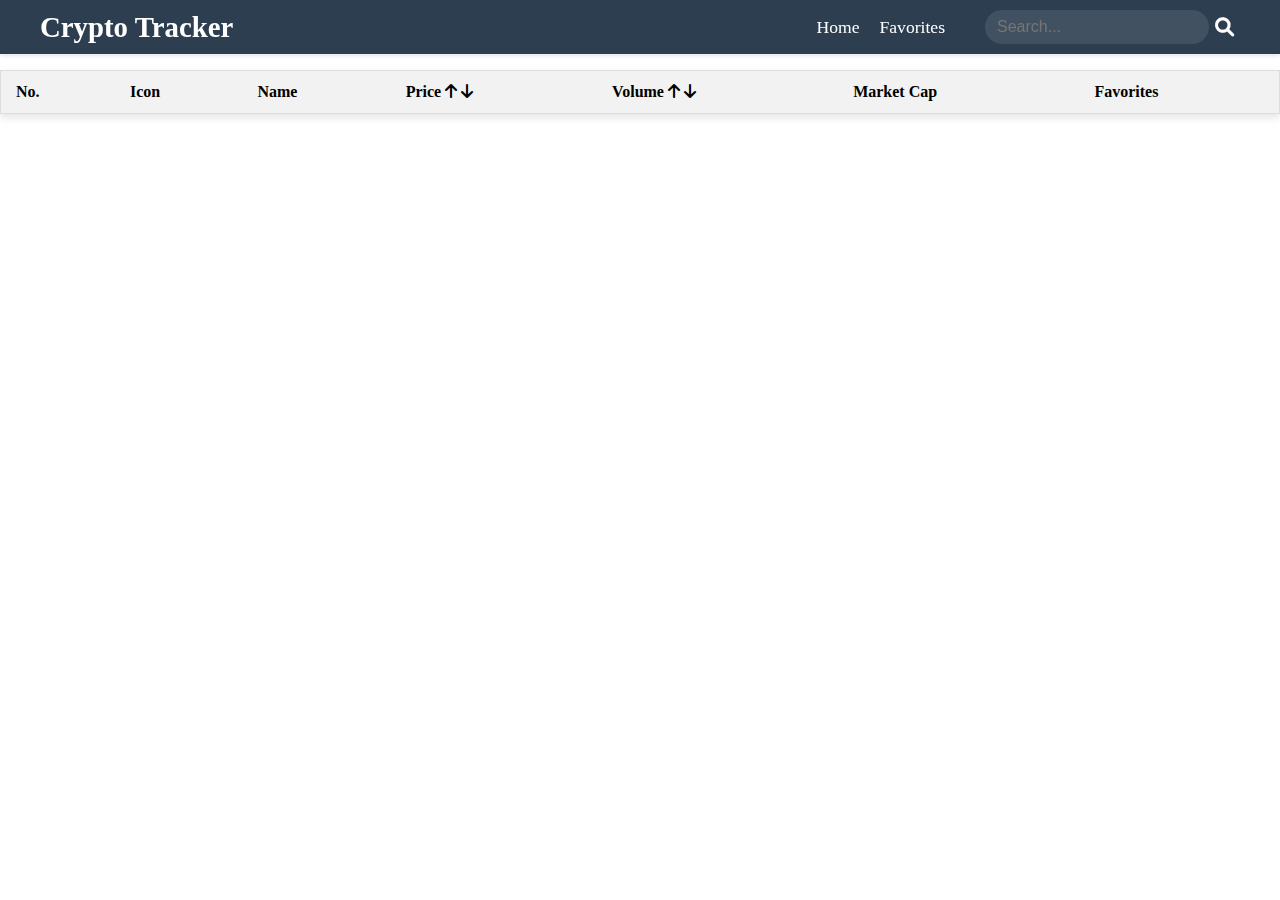
<file: index.html>
<!DOCTYPE html>
<html lang="en">
<head>
    <meta charset="UTF-8">
    <meta name="viewport" content="width=device-width, initial-scale=1.0">
    <title>Crypto Dashboard</title>
    <link rel="stylesheet" href="styles.css">
    <link rel="stylesheet" href="https://cdnjs.cloudflare.com/ajax/libs/font-awesome/6.0.0-beta3/css/all.min.css">
</head>
<body>
    <nav class="navbar">
        <div class="container">
            <a href="index.html" class="logo">Crypto Tracker</a>
            
            <div class="nav-links">
                <a href="index.html" class="nav-link">Home</a>
                <a href="fav.html" class="nav-link">Favorites</a>
            </div>
            
            <div class="search-container">
                <input type="text" placeholder="Search..." id="search-box">
                <button type="submit"><i class="fas fa-search"></i></button>
            </div>
        </div>
    </nav>
    
    
    
    
    <table>
        <thead>
            <tr>
                <th>No.</th>
                <th>Icon</th>
                <th>Name</th>
                <th id="price-header">Price
                    <i class="fas fa-arrow-up"></i>
                    <i class="fas fa-arrow-down"></i>
                </th>
                <th id="volume-header">Volume
                    <i class="fas fa-arrow-up"></i>
                    <i class="fas fa-arrow-down"></i>
                </th>
                <th>Market Cap</th>
                <th>Favorites</th>
            </tr>
        </thead>
        <tbody id="crypto-table-body">
            <!-- Example row structure -->
            <!-- Replace with dynamic rows generated from JavaScript -->
        </tbody>
    </table>

    <div id="pagination" class="pagination">
        <!-- Pagination buttons will be generated dynamically here -->
    </div>

    <script src="js/app.js"></script>
</body>
</html>
</file>
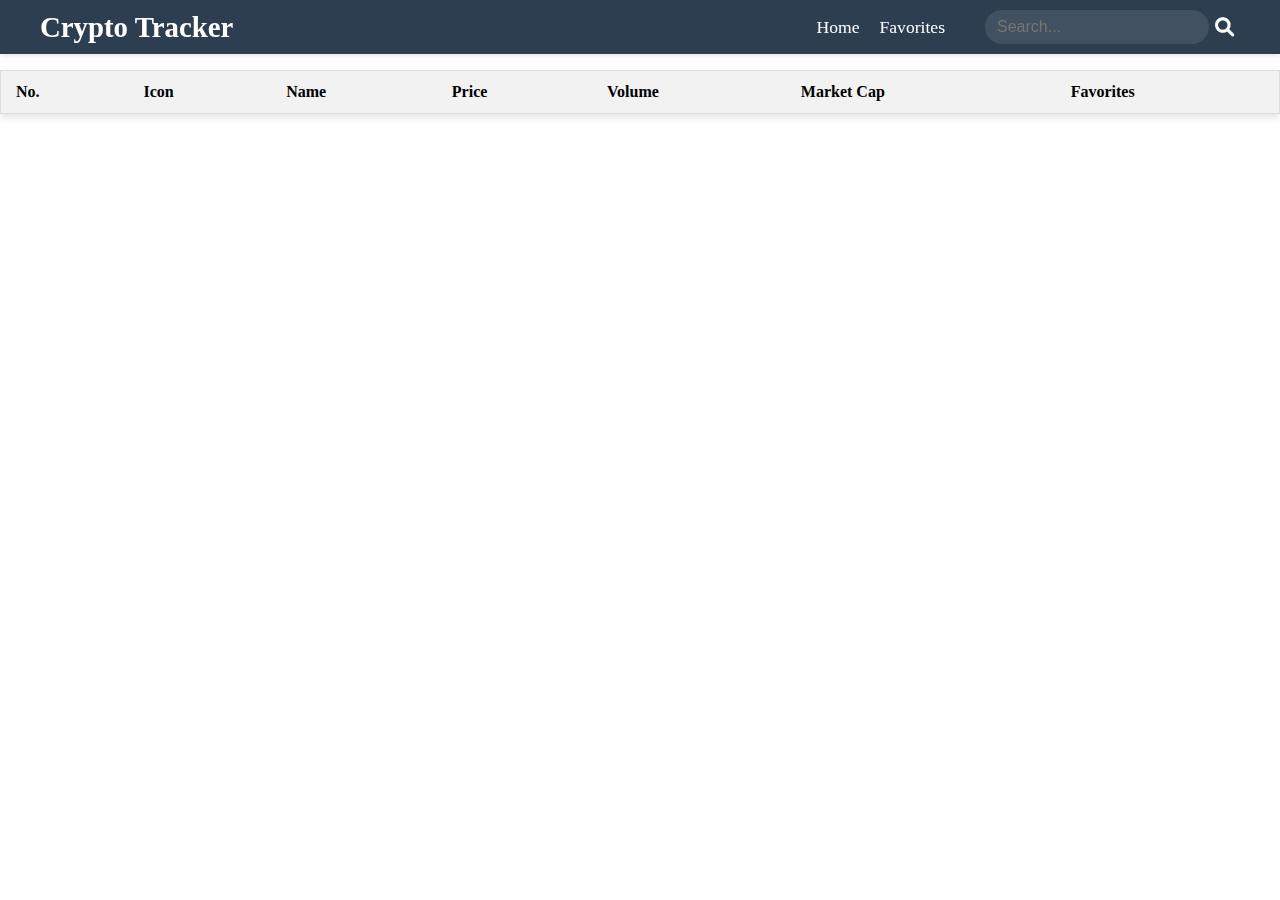
<file: fav.html>
<!DOCTYPE html>
<html lang="en">
<head>
    <meta charset="UTF-8">
    <meta name="viewport" content="width=device-width, initial-scale=1.0">
    <title>Favorites</title>
    <link rel="stylesheet" href="styles.css">
    <link rel="stylesheet" href="https://cdnjs.cloudflare.com/ajax/libs/font-awesome/6.0.0-beta3/css/all.min.css">
</head>
<body>
    <nav class="navbar">
        <div class="container">
            <a href="index.html" class="logo">Crypto Tracker</a>
            
            <div class="nav-links">
                <a href="index.html" class="nav-link">Home</a>
                <a href="fav.html" class="nav-link">Favorites</a>
            </div>
            
            <div class="search-container">
                <input type="text" placeholder="Search..." id="search-box">
                <button type="submit"><i class="fas fa-search"></i></button>
            </div>
        </div>
    </nav>
    
    <table>
        <thead>
            <tr>
                <th>No.</th>
                <th>Icon</th>
                <th>Name</th>
                <th>Price</th>
                <th>Volume</th>
                <th>Market Cap</th>
                <th>Favorites</th>
            </tr>
        </thead>
        <tbody id="favorites-table-body">
            <!-- This will be populated dynamically by favorites.js -->
        </tbody>
    </table>

    <script src="js/favorites.js"></script>
</body>
</html>
</file>
<file: styles.css>
/* Reset default margin and padding */
body, html {
    margin: 0;
    padding: 0;
}

/* Navbar styles */
.navbar {
    background-color: #2c3e50; /* Dark background color */
    box-shadow: 0 2px 4px rgba(0, 0, 0, 0.1); /* Shadow effect */
    padding: 10px 0;
    position: fixed;
    top: 0;
    left: 0; /* Ensure navbar starts from the left edge */
    width: 100%;
    z-index: 1000; /* Ensure it's above other content */
}

.navbar .container {
    display: flex;
    justify-content: space-between;
    align-items: center;
    max-width: 1200px;
    margin: 0 auto;
    padding: 0 20px; /* Adjust padding as needed */
}

.navbar .logo {
    font-size: 1.8rem;
    color: #ffffff; /* White text color */
    text-decoration: none;
    font-weight: bold;
}

.navbar .nav-links {
    margin-left: auto; /* Pushes the nav-links to the right */
    display: flex;
}

.navbar .nav-link {
    margin-right: 20px;
    color: #ffffff;
    text-decoration: none;
    transition: all 0.3s ease;
    font-size: 1.1rem;
    cursor: pointer; /* Change cursor to pointer */
}

.navbar .nav-link:hover {
    color: #0a4362; /* Yellow hover color */
}

.navbar .search-container {
    display: flex;
    align-items: center;
    margin-left: 20px; /* Adjusted to the right */
}

.navbar .search-container input[type="text"] {
    padding: 8px 12px;
    border: none;
    border-radius: 20px;
    outline: none;
    font-size: 1rem;
    transition: all 0.3s ease;
    width: 200px;
    background-color: rgba(255, 255, 255, 0.1); /* Transparent white */
    color: #ffffff;
}

.navbar .search-container input[type="text"]:focus {
    width: 250px; /* Expands the input on focus */
    background-color: rgba(255, 255, 255, 0.3); /* Lighter transparent white */
}

.navbar .search-container button {
    background: none;
    border: none;
    cursor: pointer;
}

.navbar .search-container button i {
    color: #ffffff;
    font-size: 1.2rem;
}

/* Table styles */
/* Table styles */
table {
    width: 100%;
    border-collapse: collapse;
    margin-top: 70px; /* Adjust margin as needed */
    margin-bottom: 20px; /* Margin from bottom */
    background-color: #ffffff; /* White background color */
    border: 1px solid #dddddd; /* Light gray border */
    box-shadow: 0 4px 8px rgba(0, 0, 0, 0.1); /* Subtle shadow */
}

table th,
table td {
    padding: 12px 15px; /* Increased padding for better spacing */
    text-align: left; /* Left align text */
    border-bottom: 1px solid #dddddd; /* Light border bottom */
}

table th {
    background-color: #f2f2f2; /* Header background color */
    font-weight: bold;
}

table tbody tr:hover {
    background-color: #f5f5f5; /* Light gray background on hover */
    cursor: pointer; /* Change cursor to pointer on hover */
}

/* Optional: Styling for the first column */
table td:first-child {
    font-weight: bold; /* Bold text in the first column */
}


/* Pagination styles */
.pagination {
    display: flex;
    justify-content: center;
    margin-top: 20px; /* Adjust margin as needed */
    margin-bottom: 20px; /* Margin from bottom */
}

.pagination button {
    background-color: #3498db; /* Button background color */
    color: #ffffff; /* Button text color */
    border: none;
    padding: 8px 16px; /* Adjust button padding */
    margin: 0 3px; /* Adjust button margin */
    cursor: pointer; /* Change cursor to pointer */
    border-radius: 5px; /* Rounded corners */
    transition: background-color 0.3s ease; /* Smooth background color transition */
    font-size: 14px; /* Adjust button font size */
}

.pagination button:hover {
    background-color: #2980b9; /* Darker shade on hover */
}
</file>
